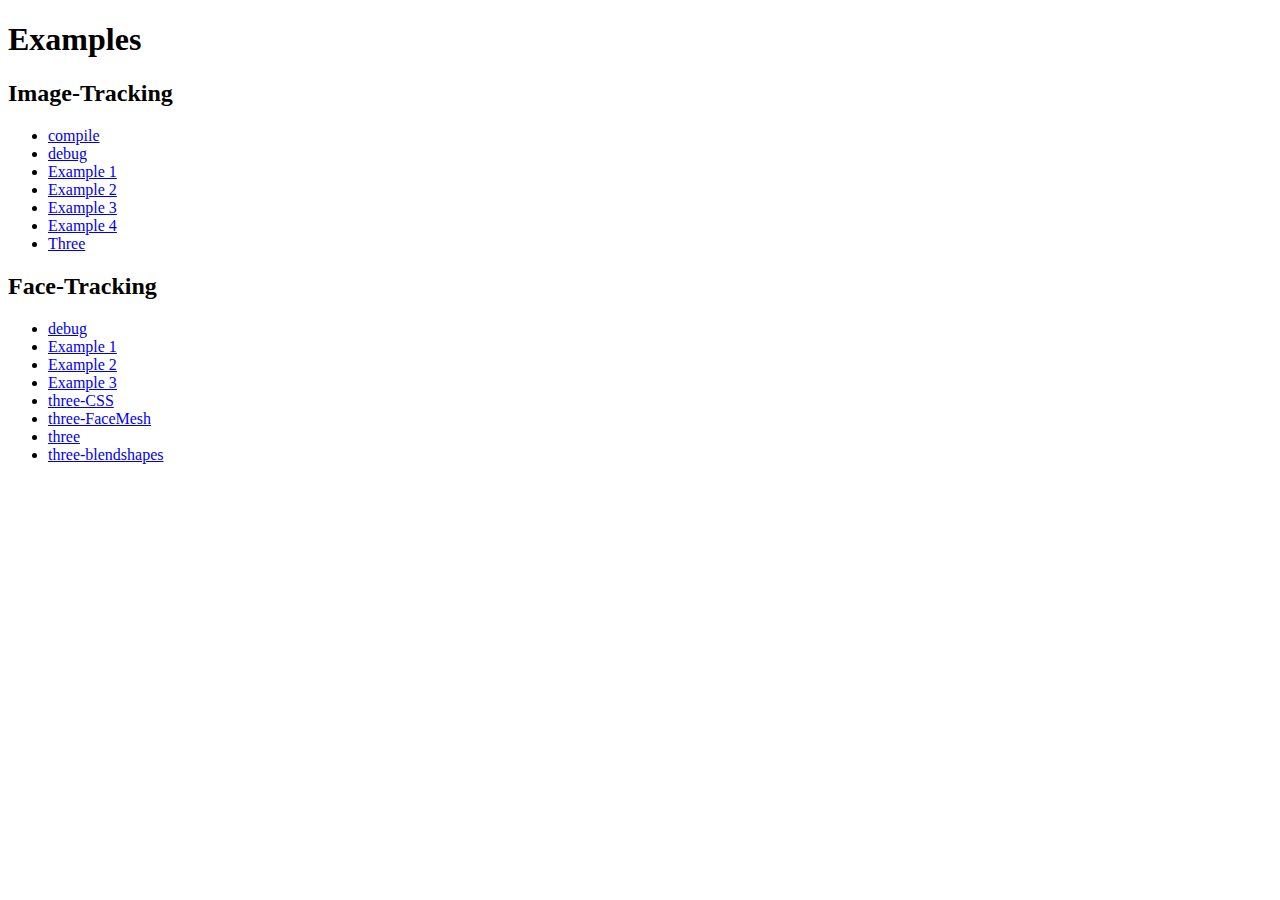
<file: mind-ar-js-master/index.html>
<!DOCTYPE html>
<html>
    <head>

    </head>
    <body>
        <h1>Examples</h1>
        <h2>Image-Tracking</h2>
        <ul>
            <li><a href="examples/image-tracking/compile.html">compile</a> </li>
            <li><a href="examples/image-tracking/debug.html">debug</a></li>
            <li><a href="examples/image-tracking/example1.html">Example 1</a></li>
            <li><a href="examples/image-tracking/example2.html">Example 2</a></li>
            <li><a href="examples/image-tracking/example3.html">Example 3</a></li>
            <li><a href="examples/image-tracking/example4.html">Example 4</a></li>
            <li><a href="examples/image-tracking/three.html">Three</a></li>
        </ul>
        <h2>Face-Tracking</h2>
        <ul>
            <li><a href="examples/face-tracking/debug.html">debug</a></li>
            <li><a href="examples/face-tracking/example1.html">Example 1</a></li>
            <li><a href="examples/face-tracking/example2.html">Example 2</a></li>
            <li><a href="examples/face-tracking/example3.html">Example 3</a></li>
            <li><a href="examples/face-tracking/three-css.html">three-CSS</a></li>
            <li><a href="examples/face-tracking/three-facemesh.html">three-FaceMesh</a></li>
            <li><a href="examples/face-tracking/three.html">three</a></li>
            <li><a href="examples/face-tracking/three-blendshapes.html">three-blendshapes</a></li>
        </ul>
    </body>
</html>
</file>
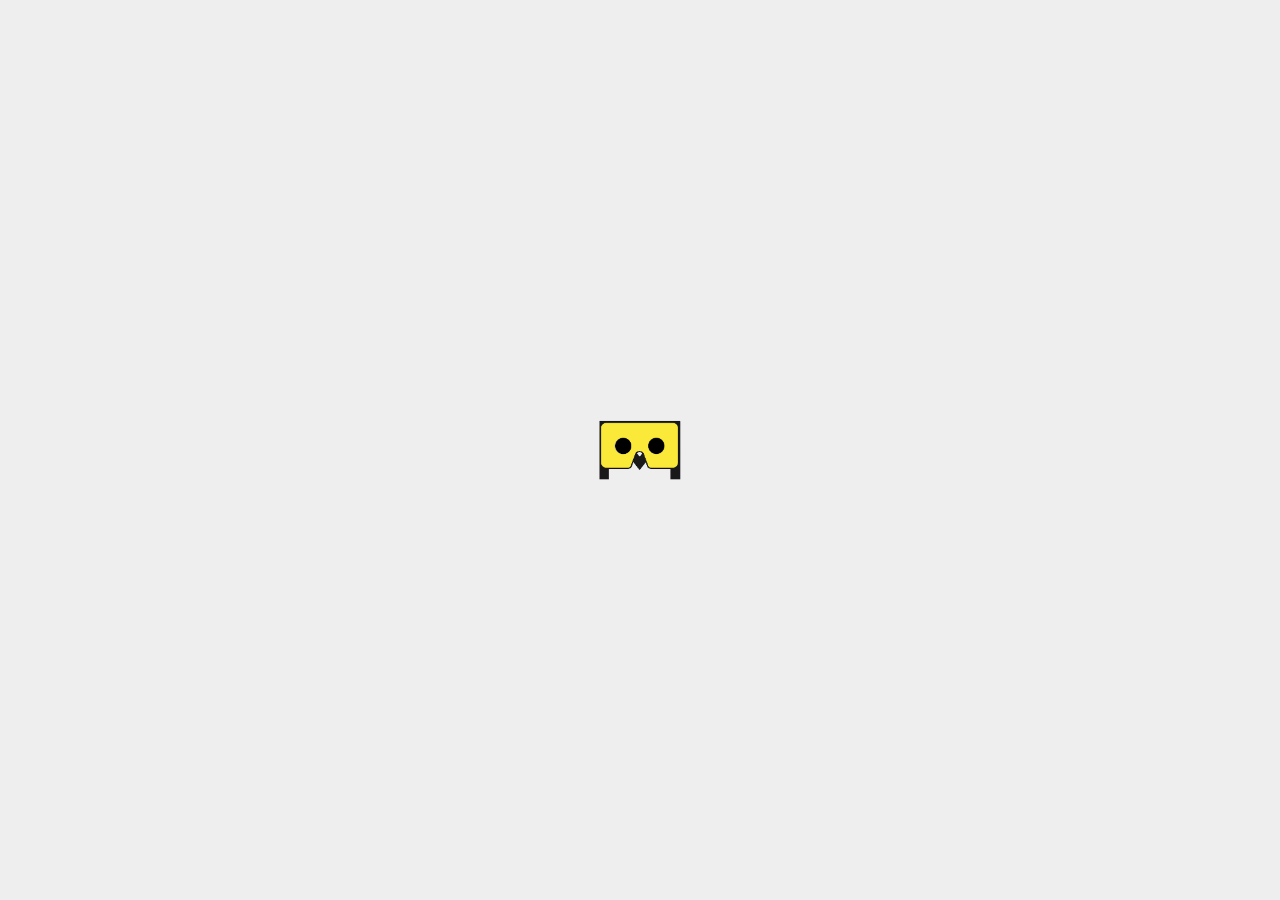
<file: mindar-build/index.html>
<!DOCTYPE html>
<html lang="en">
  <head>
    <meta charset="utf-8" />
    <!-- <link rel="icon" href="./favicon.png" /> -->
    <meta name="viewport" content="width=device-width,initial-scale=1" />
    <meta name="theme-color" content="#000000" />
    <meta name="description" content="WebAR built with MindAR Studio" />
    <link rel="apple-touch-icon" href="./favicon.png" />
    <link rel="manifest" href="./manifest.json" />
    <title>MindAR App</title>
    <script defer="defer" src="./static/js/main.1573730f.js"></script>
    <link href="./static/css/main.43335a5b.css" rel="stylesheet" />
  </head>
  <body>
    <noscript>You need to enable JavaScript to run this app.</noscript>
    <div id="root"></div>
  </body>
</html>
</file>
<file: mindar-build/static/css/main.43335a5b.css>
#root,.App,body,html{height:100%;margin:0;width:100%}.control{position:fixed;right:0;top:0;z-index:2}@-webkit-keyframes loadingAnimation{0%{-webkit-transform:scale(1.02);transform:scale(1.02)}to{-webkit-transform:scale(.98);transform:scale(.98)}}@keyframes loadingAnimation{0%{-webkit-transform:scale(1.02);transform:scale(1.02)}to{-webkit-transform:scale(.98);transform:scale(.98)}}#mindar-loading{z-Index:2;left:50%;position:fixed;text-align:center;top:50%;-webkit-transform:translate(-50%,-50%);transform:translate(-50%,-50%)}#mindar-loading img{-webkit-animation-direction:alternate;animation-direction:alternate;-webkit-animation-duration:.5s;animation-duration:.5s;-webkit-animation-iteration-count:infinite;animation-iteration-count:infinite;-webkit-animation-name:loadingAnimation;animation-name:loadingAnimation;-webkit-animation-timing-function:linear;animation-timing-function:linear;width:30%}#mindar-loading.hidden{display:none}.viewer-container{background:#eee;height:100%;overflow:hidden;position:relative;width:100%}.viewer-container .switch-camera-panel{bottom:42px;left:20px;position:absolute;z-index:3}.viewer-container .switch-camera-panel .switch-button{background:rgba(1,1,1,.5);border:4px solid #fff;border-radius:50%;cursor:pointer;height:50px;position:relative;-webkit-user-select:none;-ms-user-select:none;user-select:none;width:50px;z-index:3}.viewer-container .switch-camera-panel .switch-button .inner{align-items:center;border-radius:50%;color:#fff;display:flex;height:80%;justify-content:center;left:10%;position:absolute;top:10%;width:80%}.viewer-container .recording-panel{align-items:center;bottom:20px;display:flex;flex-direction:column;justify-content:center;left:50%;position:absolute;-webkit-transform:translate(-50%);transform:translate(-50%);z-index:3}.viewer-container .recording-panel .photo-button{background:rgba(1,1,1,.5);border:4px solid #fff;border-radius:50%;cursor:pointer;height:50px;position:relative;-webkit-user-select:none;-ms-user-select:none;user-select:none;width:50px;z-index:3}.viewer-container .recording-panel .photo-button .inner{background:#fff;border-radius:50%;height:80%;left:10%;position:absolute;top:10%;width:80%}.viewer-container .recording-panel .video-button{background:rgba(1,1,1,.5);border:4px solid #fff;border-radius:50%;cursor:pointer;height:50px;position:relative;-webkit-user-select:none;-ms-user-select:none;user-select:none;width:50px;z-index:3}.viewer-container .recording-panel .video-button.recording{background:red}.viewer-container .recording-panel .video-button.recording .inner{border-radius:0}.viewer-container .recording-panel .video-button .inner{background:#fff;border-radius:50%;height:30%;left:35%;position:absolute;top:35%;width:30%}.viewer-container .recording-panel .switch-capture-panel{color:#fff;display:flex;flex-direction:row;margin-top:5px}.viewer-container .recording-panel .switch-capture-panel .button{cursor:pointer;margin:0 10px}.viewer-container .recording-panel .switch-capture-panel .button.selected{font-weight:700;text-decoration:underline}.viewer-container .preview{background-color:rgba(1,1,1,.8);height:100%;position:absolute;width:100%;z-index:10}.viewer-container .preview.hidden{display:none}.viewer-container .preview .inner{border:5px solid #fff;border-radius:10px;height:80%;left:10%;position:absolute;top:10%;width:80%}.viewer-container .preview .inner .preview-common{height:100%;left:0;position:absolute;top:0;width:100%}.viewer-container .preview .inner .preview-common.hidden{display:none}.viewer-container .preview .inner .photo-preview .image,.viewer-container .preview .inner .video-preview .video{height:100%;width:100%}.viewer-container .preview .inner .video-preview .play-button{color:#fff;cursor:pointer;left:50%;opacity:.6;position:absolute;top:50%;-webkit-transform:translate(-50%,-50%);transform:translate(-50%,-50%);width:50%}.viewer-container .preview .inner .video-preview .video-processing-icon{color:#fff;left:50%;position:absolute;text-align:center;top:50%;-webkit-transform:translate(-50%,-50%);transform:translate(-50%,-50%);width:50%}.viewer-container .preview .inner .share-button{bottom:5px;color:#fff;cursor:pointer;left:50%;position:absolute;-webkit-transform:translate(-50%,-50%);transform:translate(-50%,-50%)}.viewer-container .preview .inner .close-button{color:#fff;cursor:pointer;position:absolute;right:5px;top:0}
</file>
